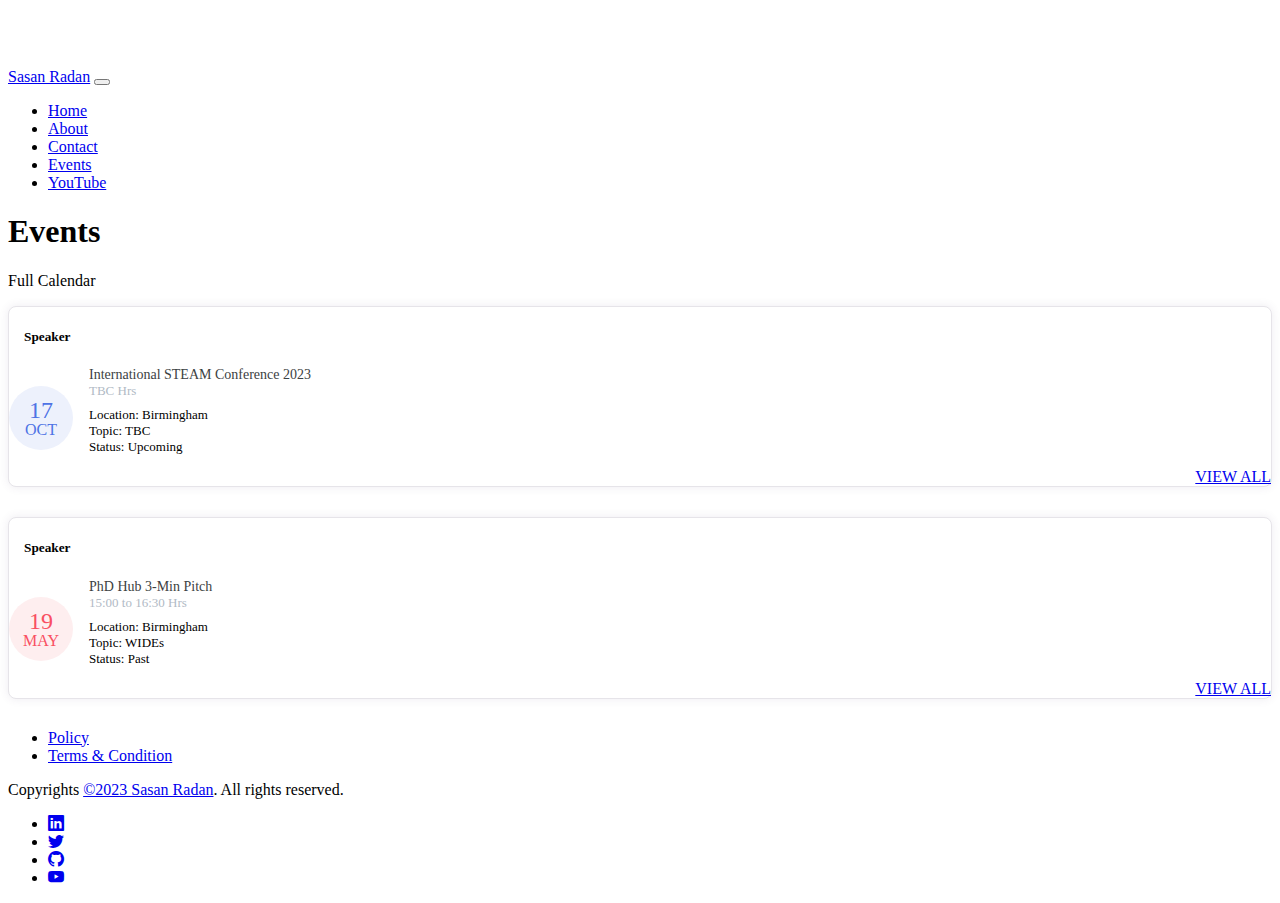
<file: events.html>
<!doctype html>
<html lang="en">
  <head>
    <meta charset="utf-8">
    <meta name="viewport" content="width=device-width, initial-scale=1">
    <link href="https://cdn.jsdelivr.net/npm/bootstrap@5.3.0-alpha1/dist/css/bootstrap.min.css" rel="stylesheet" integrity="sha384-GLhlTQ8iRABdZLl6O3oVMWSktQOp6b7In1Zl3/Jr59b6EGGoI1aFkw7cmDA6j6gD" crossorigin="anonymous">
    <link rel="stylesheet", href="styles.css">
    <link rel="stylesheet" href="https://cdn.jsdelivr.net/npm/bootstrap-icons@1.3.0/font/bootstrap-icons.css">
    <!-- Google tag (gtag.js) -->
    <script async src="https://www.googletagmanager.com/gtag/js?id=G-CM38F3361V"></script>
    <script>
      window.dataLayer = window.dataLayer || [];
      function gtag(){dataLayer.push(arguments);}
      gtag('js', new Date());
      gtag('config', 'G-CM38F3361V');
    </script>

  </head>
  <body>

    <!-- Scripts -->
    <script src="https://cdn.jsdelivr.net/npm/bootstrap@5.3.0-alpha1/dist/js/bootstrap.bundle.min.js" integrity="sha384-w76AqPfDkMBDXo30jS1Sgez6pr3x5MlQ1ZAGC+nuZB+EYdgRZgiwxhTBTkF7CXvN" crossorigin="anonymous"></script>

    <!-- Navbar -->
    <nav class="navbar navbar-expand-lg bg-light navbar-light py-3 fixed-top ">
        <div class="container">
            <a href="index.html" class="navbar-brand">Sasan Radan</a>

            <button 
                class="navbar-toggler" 
                type="button" 
                data-bs-toggle="collapse" 
                data-bs-target="#navmenu">
                <span class="navbar-toggler-icon"></span>
            </button>


            <div class="collapse navbar-collapse" id="navmenu">
                <ul class="navbar-nav ms-auto">
                    <li class="nav-item">
                        <a href="index.html" class="nav-link">Home</a>
                    </li>
                    <li class="nav-item">
                        <a href="index.html#about" class="nav-link">About</a>
                    </li>
                    <li class="nav-item">
                        <a href="index.html#contact" class="nav-link">Contact</a>
                    </li>
                    <li class="nav-item">
                      <a href="events.html" class="nav-link">Events</a>
                    </li>
                    <li class="nav-item">
                        <a href="https://www.youtube.com/channel/UCwljQ6H6daAowXV9lFed9lw" target="_blank" class="nav-link">YouTube</a>
                    </li>
                </ul>
            </div>
        </div>
    </nav>


    <section class="p-5 bg-white">
        <div class="container text-center">
            <h1 class="text-center text-dark">Events</h1>
            <p class="lead text-center text-dark mb-3">
                Full Calendar
            </p>
        </div>
    </section>







    






<section> 
    <div class="container">
      <div class="row">
          <div class="col-lg-4">
              <div class="card card-margin">
                  <div class="card-header no-border">
                      <h5 class="card-title">Speaker</h5>
                  </div>
                  <div class="card-body pt-0">
                      <div class="widget-49">
                          <div class="widget-49-title-wrapper">
                              <div class="widget-49-date-primary">
                                  <span class="widget-49-date-day">17</span>
                                  <span class="widget-49-date-month">OCT</span>
                              </div>
                              <div class="widget-49-meeting-info">
                                  <span class="widget-49-pro-title">International STEAM Conference 2023</span>
                                  <span class="widget-49-meeting-time">TBC Hrs</span>
                                  <span class="widget-49-meeting-points">Location: Birmingham</span>
                                  <span class="widget-49-meeting-points">Topic: TBC</span>
                                  <p class="widget-49-meeting-points">Status: <span class="badge bg-light text-dark">Upcoming</span></p>
                                </div>
                          </div>

                          <div class="widget-49-meeting-action">
                              <a href="https://steamhouse.org.uk/event/the-fourth-international-steam-conference/" class="btn btn-sm btn-flash-border-primary">View All</a>
                          </div>
                      </div>
                  </div>
              </div>
          </div>
          <div class="col-lg-4">
            <div class="card card-margin">
                <div class="card-header no-border">
                    <h5 class="card-title">Speaker</h5>
                </div>
                <div class="card-body pt-0">
                    <div class="widget-49">
                        <div class="widget-49-title-wrapper">
                            <div class="widget-49-date-danger">
                                <span class="widget-49-date-day">19</span>
                                <span class="widget-49-date-month">MAY</span>
                            </div>
                            <div class="widget-49-meeting-info">
                                <span class="widget-49-pro-title">PhD Hub 3-Min Pitch</span>
                                <span class="widget-49-meeting-time">15:00 to 16:30 Hrs</span>
                                <span class="widget-49-meeting-points">Location: Birmingham</span>
                                <span class="widget-49-meeting-points">Topic: WIDEs</span>
                                <p class="widget-49-meeting-points">Status: <span class="badge bg-light text-dark">Past</span></p>

                          </div>
                        </div>

                        <div class="widget-49-meeting-action">
                            <a href="#" class="btn btn-sm btn-flash-border-primary">View All</a>
                        </div>
                    </div>
                </div>
            </div>
        </div>
    </section>



    <!-- Footer -->

    <footer>
        <div class="bg-light py-5 p-sm-5 mx-0">
    <div class="row g-4 align-items-center text-center text-lg-start">
            <!-- Copyright -->
            <div class="col-lg-4">
                <ul class="nav list-inline text-primary-hover justify-content-center justify-content-lg-start mb-0">
                    <li class="list-inline-item"><a class="nav-link text-dark" href="#">Policy</a></li>
                    <li class="list-inline-item"><a class="nav-link text-dark pe-0" href="#">Terms &amp; Condition</a></li>
                </ul>
            </div>
            
            <!-- Logo -->
            <div class="col-lg-4 text-center">
                <!-- Logo -->
                <!--
                <a class="me-0" href="index.html">
                    <img class="img-fluid" src="img/srlogo3.png" alt="footer logo">
                </a>
                -->
                <div class="text-dark text-secondary-hoverS"> Copyrights <a href="#" class="link-secondary">©2023 Sasan Radan</a>. All rights reserved. </div>
            </div>

                <!-- Social links -->
                <div class="col-lg-4">
                    <ul class="nav text-primary-hover hstack gap-2 justify-content-center justify-content-lg-end">
                        <li class="nav-item">
                            <a class="nav-link fs-5 text-dark link-primary" href="https://www.linkedin.com/in/sasanradan/" target="_blank"><i class="bi bi-linkedin"></i></a>
                        </li>
                        <li class="nav-item">
                            <a class="nav-link fs-5 text-dark link-info" href="https://twitter.com/Sasan_Radan" target="_blank"><i class="bi bi-twitter"></i></a>
                        </li>
                        <li class="nav-item">
                            <a class="nav-link fs-5 text-dark link-secondary" href="https://github.com/sasanradan1999" target="_blank"><i class="bi bi-github"></i></a>
                        </li>
                        <li class="nav-item">
                            <a class="nav-link fs-5 text-dark link-danger" href="https://www.youtube.com/channel/UCwljQ6H6daAowXV9lFed9lw" target="_blank"><i class="bi bi-youtube"></i></a>
                        </li>

                    </ul>
                </div>
            </div>
        </div>
    </footer>

</body>
</html>
</file>
<file: styles.css>
body::before{
    display: block;
    content: '';
    height: 60px;
}

#map{

    overflow:hidden;
    padding-bottom:56.25%;
    position:relative;
    height:0;

}

#map iframe{

    left:0;
    top:0;
    height:100%;
    width:100%;
    position:absolute;

}



code, kbd, pre, samp, code * {
    font-family: Menlo,Monaco,Consolas,"Courier New",monospace !important;
}
code {
    padding: 2px 4px;
    font-size: 90%;
    color: #c7254e;
    background-color: #f9f2f4;
    border-radius: 4px;
}


#stats h1 {
    font-size: 350%;
    color: #0d6efd;
}







.card-margin {
    margin-bottom: 1.875rem;
}

.card {
    border: 0;
    box-shadow: 0px 0px 10px 0px rgba(82, 63, 105, 0.1);
    -webkit-box-shadow: 0px 0px 10px 0px rgba(82, 63, 105, 0.1);
    -moz-box-shadow: 0px 0px 10px 0px rgba(82, 63, 105, 0.1);
    -ms-box-shadow: 0px 0px 10px 0px rgba(82, 63, 105, 0.1);
}
.card {
    position: relative;
    display: flex;
    flex-direction: column;
    min-width: 0;
    word-wrap: break-word;
    background-color: #ffffff;
    background-clip: border-box;
    border: 1px solid #e6e4e9;
    border-radius: 8px;
}

.card .card-header.no-border {
    border: 0;
}
.card .card-header {
    background: none;
    padding: 0 0.9375rem;
    font-weight: 500;
    display: flex;
    align-items: center;
    min-height: 50px;
}
.card-header:first-child {
    border-radius: calc(8px - 1px) calc(8px - 1px) 0 0;
}

.widget-49 .widget-49-title-wrapper {
  display: flex;
  align-items: center;
}

.widget-49 .widget-49-title-wrapper .widget-49-date-primary {
  display: flex;
  align-items: center;
  justify-content: center;
  flex-direction: column;
  background-color: #edf1fc;
  width: 4rem;
  height: 4rem;
  border-radius: 50%;
}

.widget-49 .widget-49-title-wrapper .widget-49-date-primary .widget-49-date-day {
  color: #4e73e5;
  font-weight: 500;
  font-size: 1.5rem;
  line-height: 1;
}

.widget-49 .widget-49-title-wrapper .widget-49-date-primary .widget-49-date-month {
  color: #4e73e5;
  line-height: 1;
  font-size: 1rem;
  text-transform: uppercase;
}

.widget-49 .widget-49-title-wrapper .widget-49-date-secondary {
  display: flex;
  align-items: center;
  justify-content: center;
  flex-direction: column;
  background-color: #fcfcfd;
  width: 4rem;
  height: 4rem;
  border-radius: 50%;
}

.widget-49 .widget-49-title-wrapper .widget-49-date-secondary .widget-49-date-day {
  color: #dde1e9;
  font-weight: 500;
  font-size: 1.5rem;
  line-height: 1;
}

.widget-49 .widget-49-title-wrapper .widget-49-date-secondary .widget-49-date-month {
  color: #dde1e9;
  line-height: 1;
  font-size: 1rem;
  text-transform: uppercase;
}

.widget-49 .widget-49-title-wrapper .widget-49-date-success {
  display: flex;
  align-items: center;
  justify-content: center;
  flex-direction: column;
  background-color: #e8faf8;
  width: 4rem;
  height: 4rem;
  border-radius: 50%;
}

.widget-49 .widget-49-title-wrapper .widget-49-date-success .widget-49-date-day {
  color: #17d1bd;
  font-weight: 500;
  font-size: 1.5rem;
  line-height: 1;
}

.widget-49 .widget-49-title-wrapper .widget-49-date-success .widget-49-date-month {
  color: #17d1bd;
  line-height: 1;
  font-size: 1rem;
  text-transform: uppercase;
}

.widget-49 .widget-49-title-wrapper .widget-49-date-info {
  display: flex;
  align-items: center;
  justify-content: center;
  flex-direction: column;
  background-color: #ebf7ff;
  width: 4rem;
  height: 4rem;
  border-radius: 50%;
}

.widget-49 .widget-49-title-wrapper .widget-49-date-info .widget-49-date-day {
  color: #36afff;
  font-weight: 500;
  font-size: 1.5rem;
  line-height: 1;
}

.widget-49 .widget-49-title-wrapper .widget-49-date-info .widget-49-date-month {
  color: #36afff;
  line-height: 1;
  font-size: 1rem;
  text-transform: uppercase;
}

.widget-49 .widget-49-title-wrapper .widget-49-date-warning {
  display: flex;
  align-items: center;
  justify-content: center;
  flex-direction: column;
  background-color: floralwhite;
  width: 4rem;
  height: 4rem;
  border-radius: 50%;
}

.widget-49 .widget-49-title-wrapper .widget-49-date-warning .widget-49-date-day {
  color: #FFC868;
  font-weight: 500;
  font-size: 1.5rem;
  line-height: 1;
}

.widget-49 .widget-49-title-wrapper .widget-49-date-warning .widget-49-date-month {
  color: #FFC868;
  line-height: 1;
  font-size: 1rem;
  text-transform: uppercase;
}

.widget-49 .widget-49-title-wrapper .widget-49-date-danger {
  display: flex;
  align-items: center;
  justify-content: center;
  flex-direction: column;
  background-color: #feeeef;
  width: 4rem;
  height: 4rem;
  border-radius: 50%;
}

.widget-49 .widget-49-title-wrapper .widget-49-date-danger .widget-49-date-day {
  color: #F95062;
  font-weight: 500;
  font-size: 1.5rem;
  line-height: 1;
}

.widget-49 .widget-49-title-wrapper .widget-49-date-danger .widget-49-date-month {
  color: #F95062;
  line-height: 1;
  font-size: 1rem;
  text-transform: uppercase;
}

.widget-49 .widget-49-title-wrapper .widget-49-date-light {
  display: flex;
  align-items: center;
  justify-content: center;
  flex-direction: column;
  background-color: #fefeff;
  width: 4rem;
  height: 4rem;
  border-radius: 50%;
}

.widget-49 .widget-49-title-wrapper .widget-49-date-light .widget-49-date-day {
  color: #f7f9fa;
  font-weight: 500;
  font-size: 1.5rem;
  line-height: 1;
}

.widget-49 .widget-49-title-wrapper .widget-49-date-light .widget-49-date-month {
  color: #f7f9fa;
  line-height: 1;
  font-size: 1rem;
  text-transform: uppercase;
}

.widget-49 .widget-49-title-wrapper .widget-49-date-dark {
  display: flex;
  align-items: center;
  justify-content: center;
  flex-direction: column;
  background-color: #ebedee;
  width: 4rem;
  height: 4rem;
  border-radius: 50%;
}

.widget-49 .widget-49-title-wrapper .widget-49-date-dark .widget-49-date-day {
  color: #394856;
  font-weight: 500;
  font-size: 1.5rem;
  line-height: 1;
}

.widget-49 .widget-49-title-wrapper .widget-49-date-dark .widget-49-date-month {
  color: #394856;
  line-height: 1;
  font-size: 1rem;
  text-transform: uppercase;
}

.widget-49 .widget-49-title-wrapper .widget-49-date-base {
  display: flex;
  align-items: center;
  justify-content: center;
  flex-direction: column;
  background-color: #f0fafb;
  width: 4rem;
  height: 4rem;
  border-radius: 50%;
}

.widget-49 .widget-49-title-wrapper .widget-49-date-base .widget-49-date-day {
  color: #68CBD7;
  font-weight: 500;
  font-size: 1.5rem;
  line-height: 1;
}

.widget-49 .widget-49-title-wrapper .widget-49-date-base .widget-49-date-month {
  color: #68CBD7;
  line-height: 1;
  font-size: 1rem;
  text-transform: uppercase;
}

.widget-49 .widget-49-title-wrapper .widget-49-meeting-info {
  display: flex;
  flex-direction: column;
  margin-left: 1rem;
}

.widget-49 .widget-49-title-wrapper .widget-49-meeting-info .widget-49-pro-title {
  color: #3c4142;
  font-size: 14px;
}

.widget-49 .widget-49-title-wrapper .widget-49-meeting-info .widget-49-meeting-time {
  color: #B1BAC5;
  font-size: 13px;
  margin-top: .0rem;

}

.widget-49-meeting-time {
    margin-bottom: .5rem;
}

.widget-49 .widget-49-meeting-points {
  font-weight: 400;
  font-size: 13px;
  margin-top: .0rem;
}

.widget-49 .widget-49-meeting-points .widget-49-meeting-item {
  display: list-item;
  color: #727686;
}

.widget-49 .widget-49-meeting-points .widget-49-meeting-item span {
  margin-left: .5rem;
}

.widget-49 .widget-49-meeting-action {
  text-align: right;
}

.widget-49 .widget-49-meeting-action a {
  text-transform: uppercase;
}
</file>
